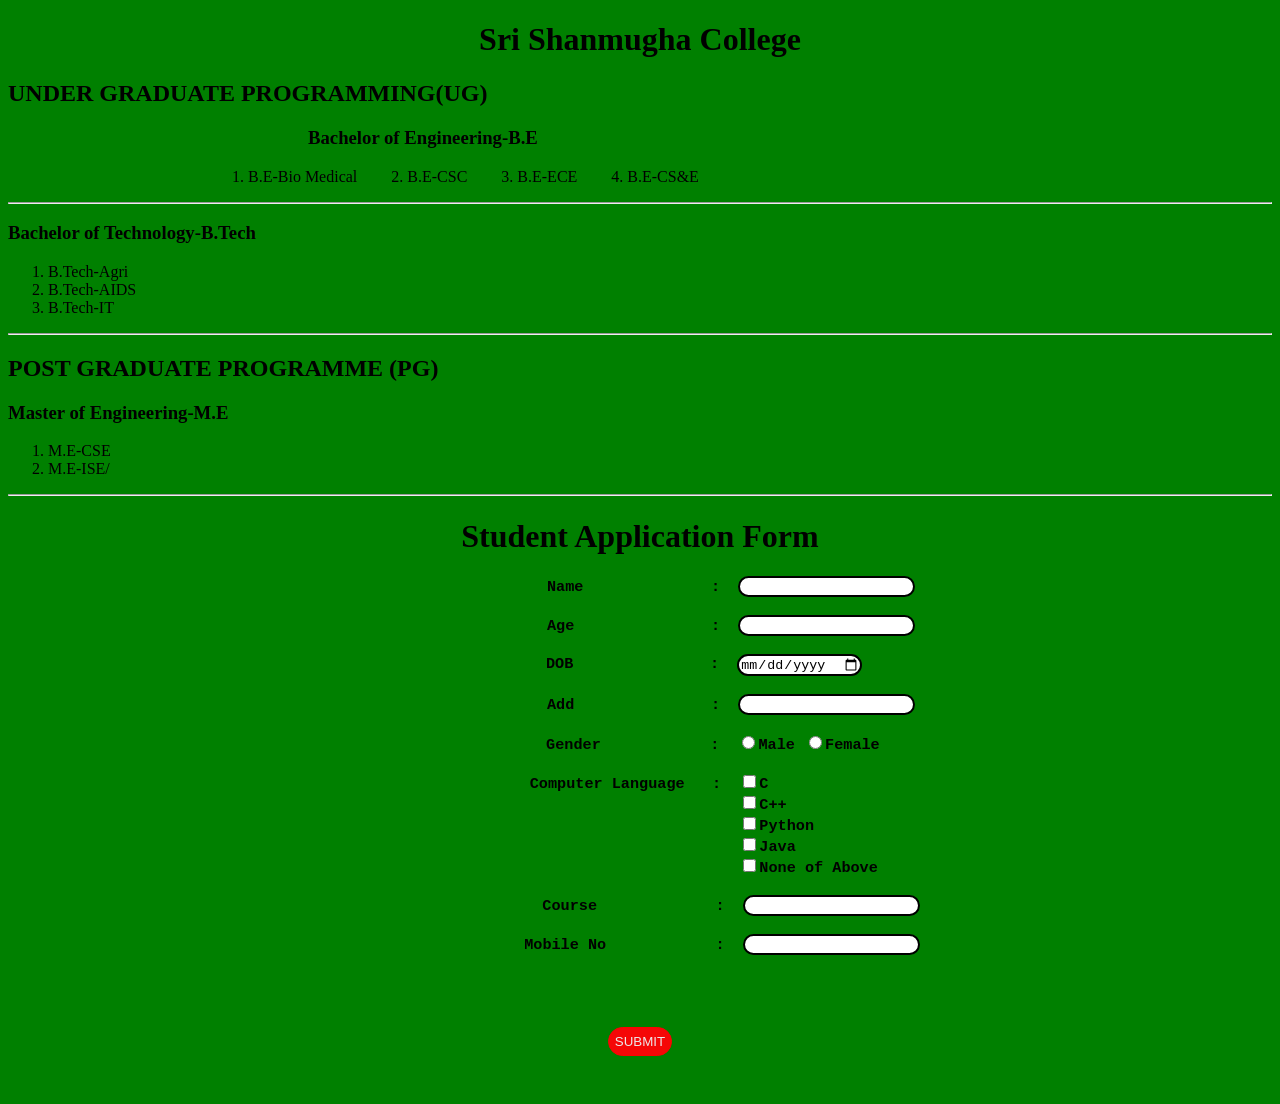
<file: 1ST/index.html>
<!DOCTYPE html>
<html lang="en">
<head>
    <meta charset="UTF-8">
    <meta name="viewport" content="width=device-width, initial-scale=1.0">
    <title>📚 FORM </title>
    <style>
        .box{
            border: black 2px solid;
            border-radius: 20px; 
            cursor: pointer;
        }
        .form1{
            align-items: center;
            text-align: center;
        } 
        .but{
            color: rgb(236, 232, 232);
            background-color: rgb(245, 7, 7);
            border-radius: 30px;
            padding: 6px;
            border: 1px red solid;
            cursor:pointer;
        }

    </style>
</head>
<body bgcolor="green">
   <center><h1>Sri Shanmugha College</h1></center> 
   <h2>UNDER GRADUATE PROGRAMMING(UG)</h2>
   <h3 style="margin-left: 300px">Bachelor of Engineering-B.E</h3>
   <ol style="display: flex; gap:50px; margin-left: 200px;">
    <li>B.E-Bio Medical</li>
    <li>B.E-CSC</li>
    <li>B.E-ECE</li>
    <li>B.E-CS&E</li>
   </ol><hr style="color:black;">
   <h3>Bachelor of Technology-B.Tech</h3>
   <ol>
    <li>B.Tech-Agri</li>
    <li>B.Tech-AIDS</li>
    <li>B.Tech-IT</li>
   </ol><hr>
   <h2>POST GRADUATE PROGRAMME (PG)</h2>
   <h3>Master of Engineering-M.E</h3>
   <ol>
    <li>M.E-CSE</li>
    <li>M.E-ISE/</li>
    </ol><hr>

    <center><h1>Student Application Form</h1></center>
    <center></center>
    <form>
        <h3><pre class="form1">
                    Name              :  <input  class="box" type="text"><br>
                    Age               :  <input class="box" type="number"><br>
              DOB               :  <input class="box" type="date"><br>
                    Add               :  <input  class="box" type="text"><br>
                Gender            :  <input class="box" type="radio" name="gender" value="male">Male <input class="box" type="radio" name="gender" value="Female">Female<br>
  Computer Language   :  <input class="box" type="checkbox">C
                           <input class="box" type="checkbox">C++
                              <input class="box" type="checkbox">Python
                            <input class="box" type="checkbox">Java
                                      <input class="box" type="checkbox">None of Above <br>
                    Course             :  <input class="box" type="text"><br>
                    Mobile No            :  <input class="box" type="number">  <br>  
                    
            
            <center><input class="but" type="button" value="SUBMIT"></center>
        </pre></h3>
       
    </form>
    
</body>
</html>
</file>
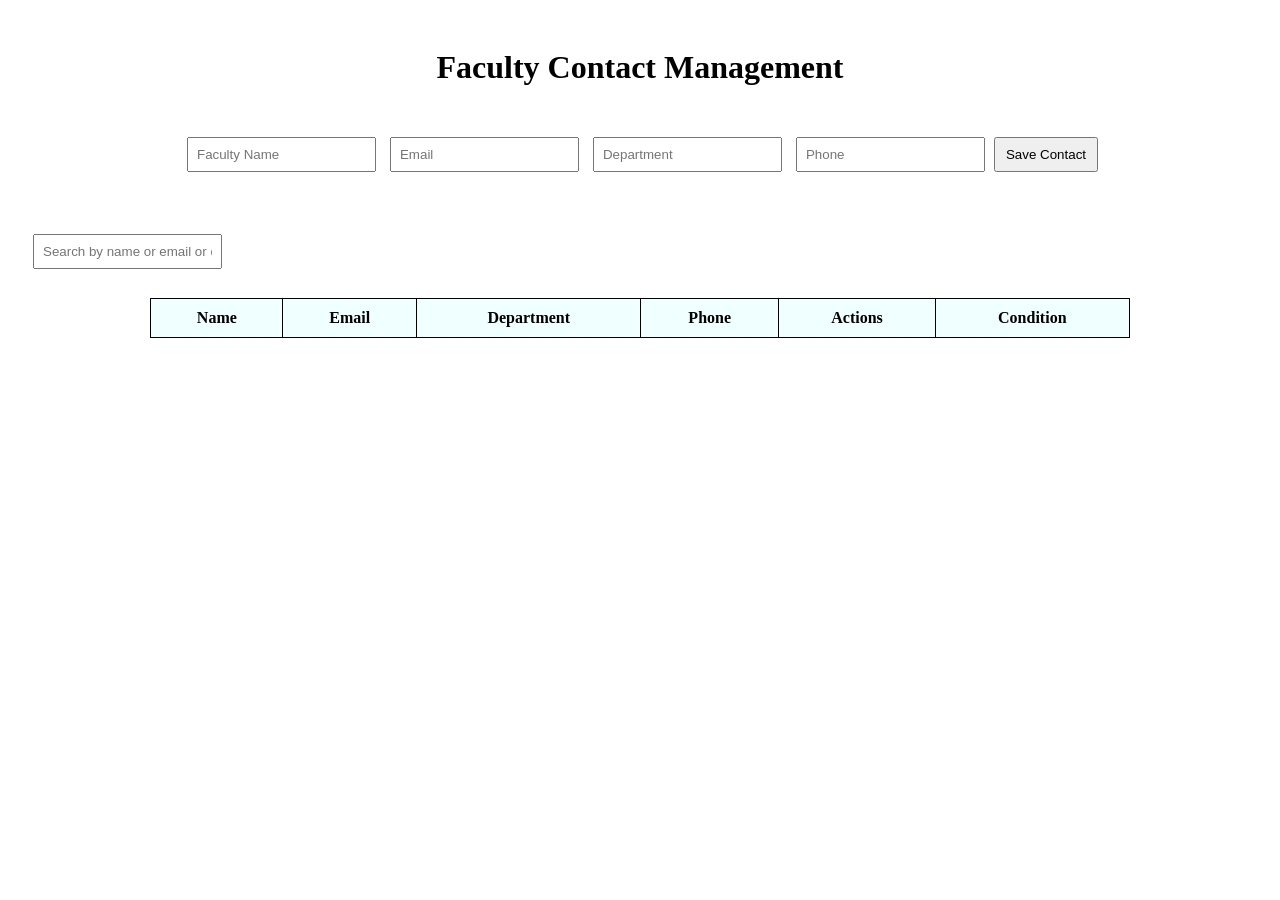
<file: Task 2/index.html>
<!DOCTYPE html>
<html lang="en">

<head>
    <meta charset="UTF-8" />
    <title>Faculty Contact Manager</title>
    <link rel="stylesheet" href="./style.css">
    
</head>

<body>

    <h1>Faculty Contact Management</h1>

    <center>
        <form id="contactForm">
            <input type="hidden" id="editIndex" />
            <input type="text" id="name" placeholder="Faculty Name" required />
            <input type="email" id="email" placeholder="Email" required />
            <input type="text" id="department" placeholder="Department" required />
            <input type="text" id="phone" placeholder="Phone" required />

            <button type="submit">Save Contact</button>
            <span class="error" id="errorMsg"></span>
        </form>
    </center>

    <div class="search">
        <input type="text" id="searchInput" placeholder="Search by name or email or department" />
    </div>

    <table>
        <thead>
            <tr>
                <th>Name</th>
                <th>Email</th>
                <th>Department</th>
                <th>Phone</th>
                <th>Actions</th>
                <th>Condition</th>
            </tr>
        </thead>
        <tbody id="contactTable"></tbody>
    </table>
    <script src="./script.js"></script>

</body>

</html>
</file>
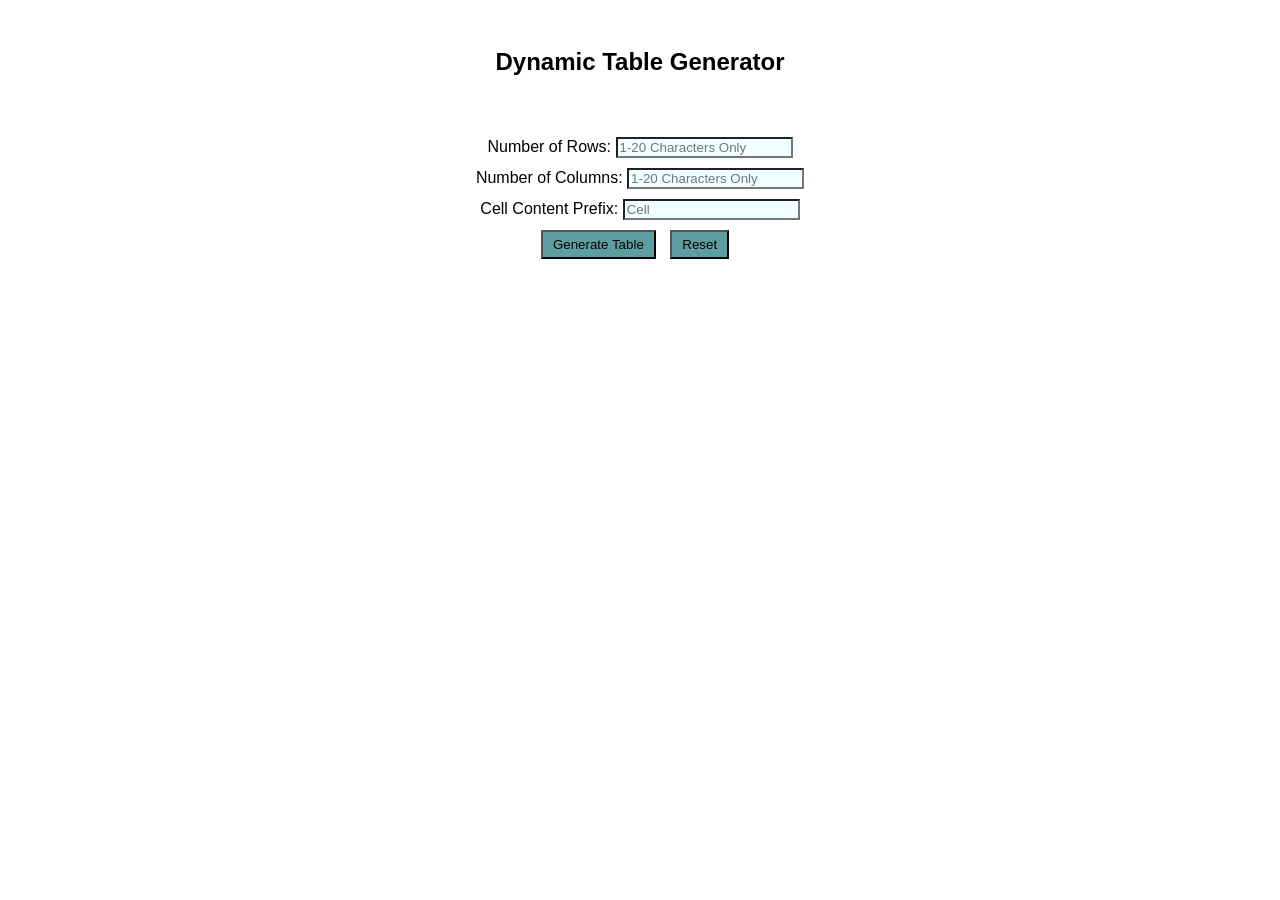
<file: Task 3/index.html>
<!DOCTYPE html>
<html lang="en">

<head>
    <meta charset="UTF-8">
    <title>Dynamic Table Generator</title>
    <link rel="stylesheet" href="./sss.css">
</head>

<body>
    <center>
    <h2>Dynamic Table Generator</h2>

    <form id="tableForm">
        <label>
            Number of Rows:
            <input type="number" id="rows" required placeholder="1-20 Characters Only">
        </label>

        <label>
            Number of Columns:
            <input type="number" id="cols" required placeholder="1-20 Characters Only">
        </label>

        <label>
            Cell Content Prefix:
            <input type="text" id="prefix" placeholder="Cell">
        </label>

        <button type="submit">Generate Table</button>
        <button type="button" id="resetBtn">Reset</button>
    </form>

    <p id="errorMsg" class="error"></p>

    <div id="tableContainer"></div>
    </center>

    <script src="./script.js"></script>
</body>

</html>
</file>
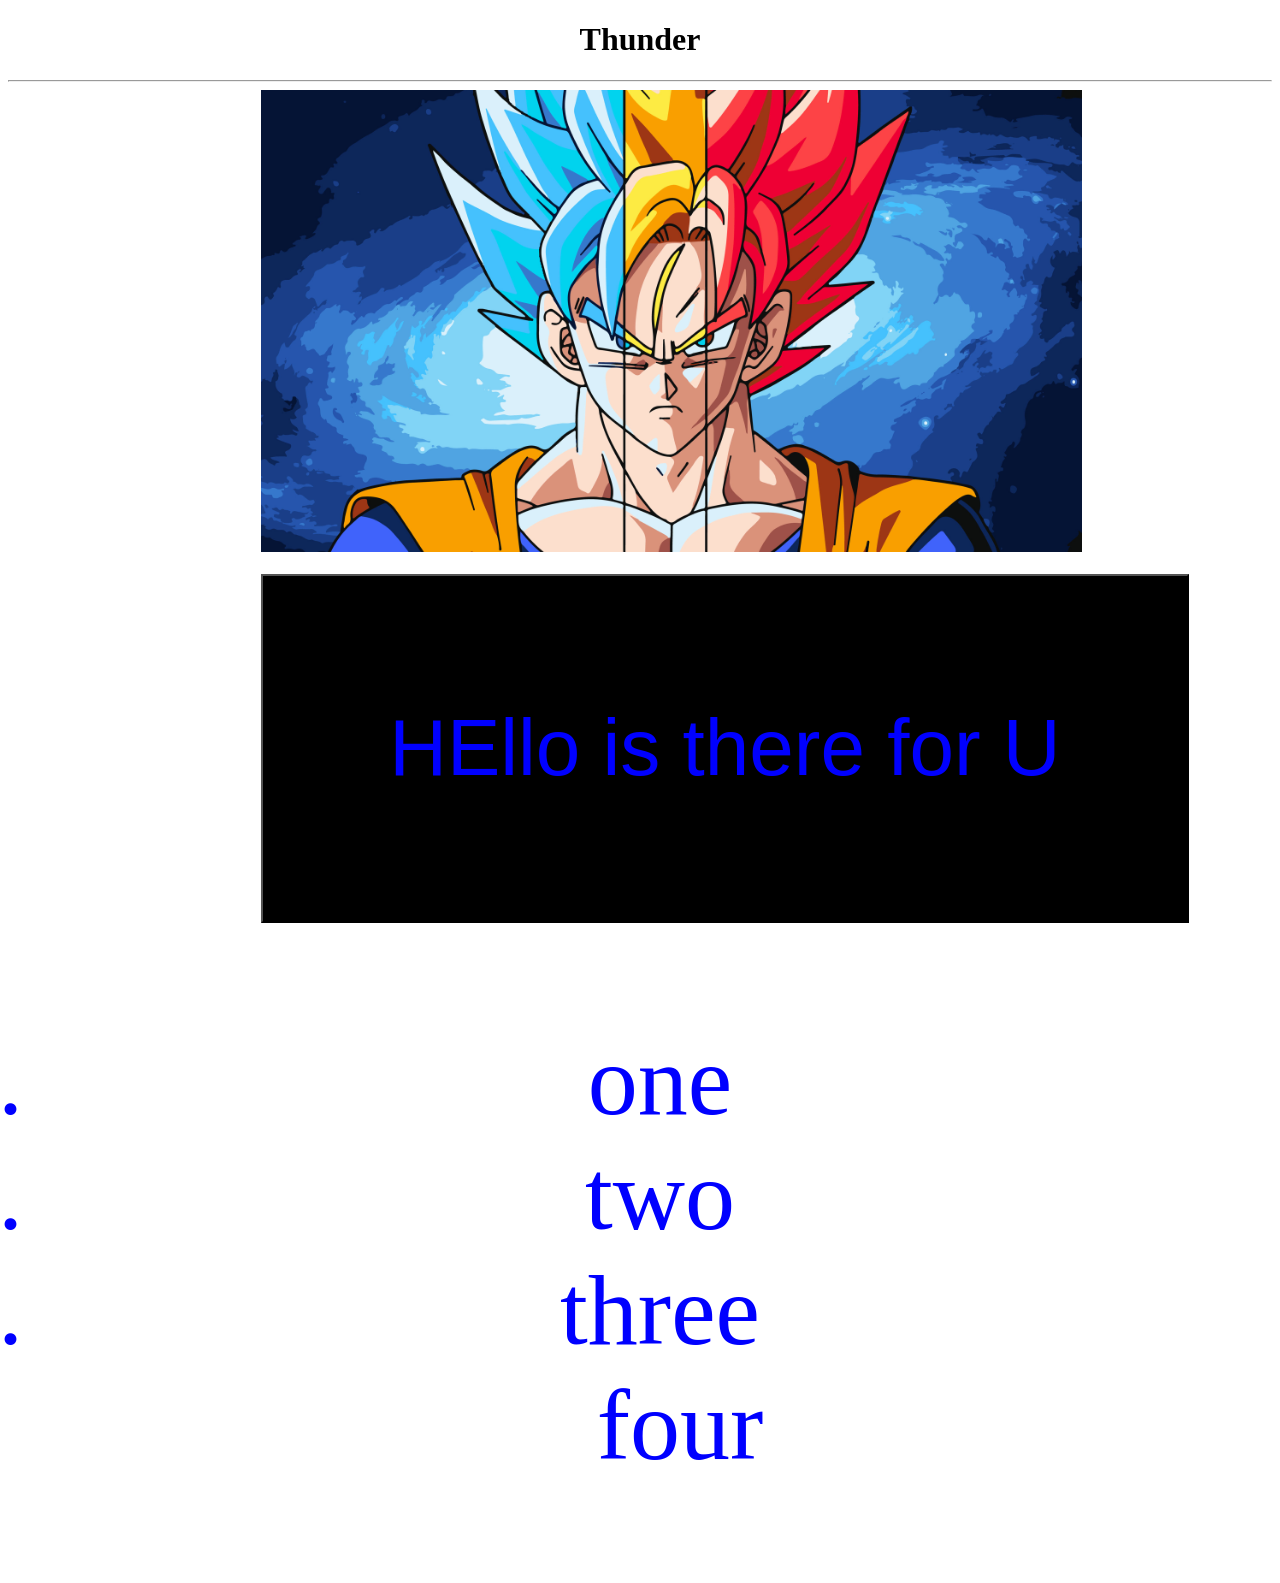
<file: thunder.html>
<!DOCTYPE html>
<html lang="en">
<head>
    <meta charset="UTF-8">
    <meta name="viewport" content="width=device-width, initial-scale=1.0">
    <title >⚡ Thunder ⚡</title>
    <link rel="icon" href="Goku.jpg.jpeg ">
    <link rel="Stylesheet" href="thunder.css">
</head>

<body >
    <center><h1>Thunder</h1></center>
    <hr>
    <img style="margin-left: 20%;" src="Goku.jpg.jpeg" width="65%" height="50%"><br><br>

    <button style="color: Blue; background-color:black; margin-left:20%; padding: 10%; font-size:500%">HEllo is there for U</button>
    <ol>
        <li>one </li>
        <li>two</li>
        <li>three</li>
        <ul>four</ul>
    </li>


    
</body>
</html>
</file>
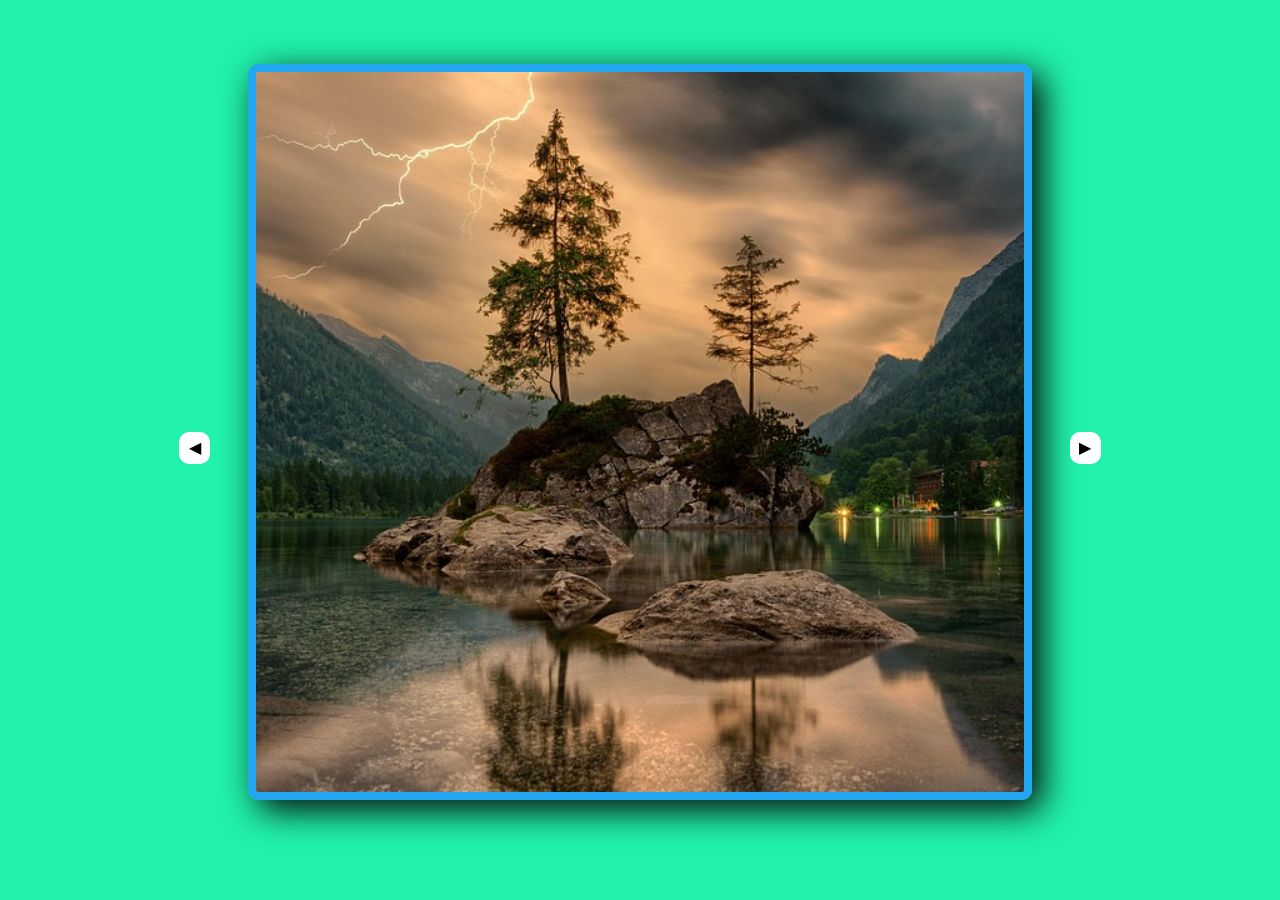
<file: Image/image.html>
<!DOCTYPE html>
<html lang="en">
<head>
  <meta charset="UTF-8">
  <meta name="viewport" content="width=device-width, initial-scale=1.0">
  <title>Image Slider</title>
  <link rel="stylesheet" href="./img.css">
  <script src="im.js" defer></script>
</head>
<body>
  <div class="container">
    <a class="btn btn-left">◀</a>
    <a class="btn btn-right">▶</a>
  </div>
</body>
</html>
</file>
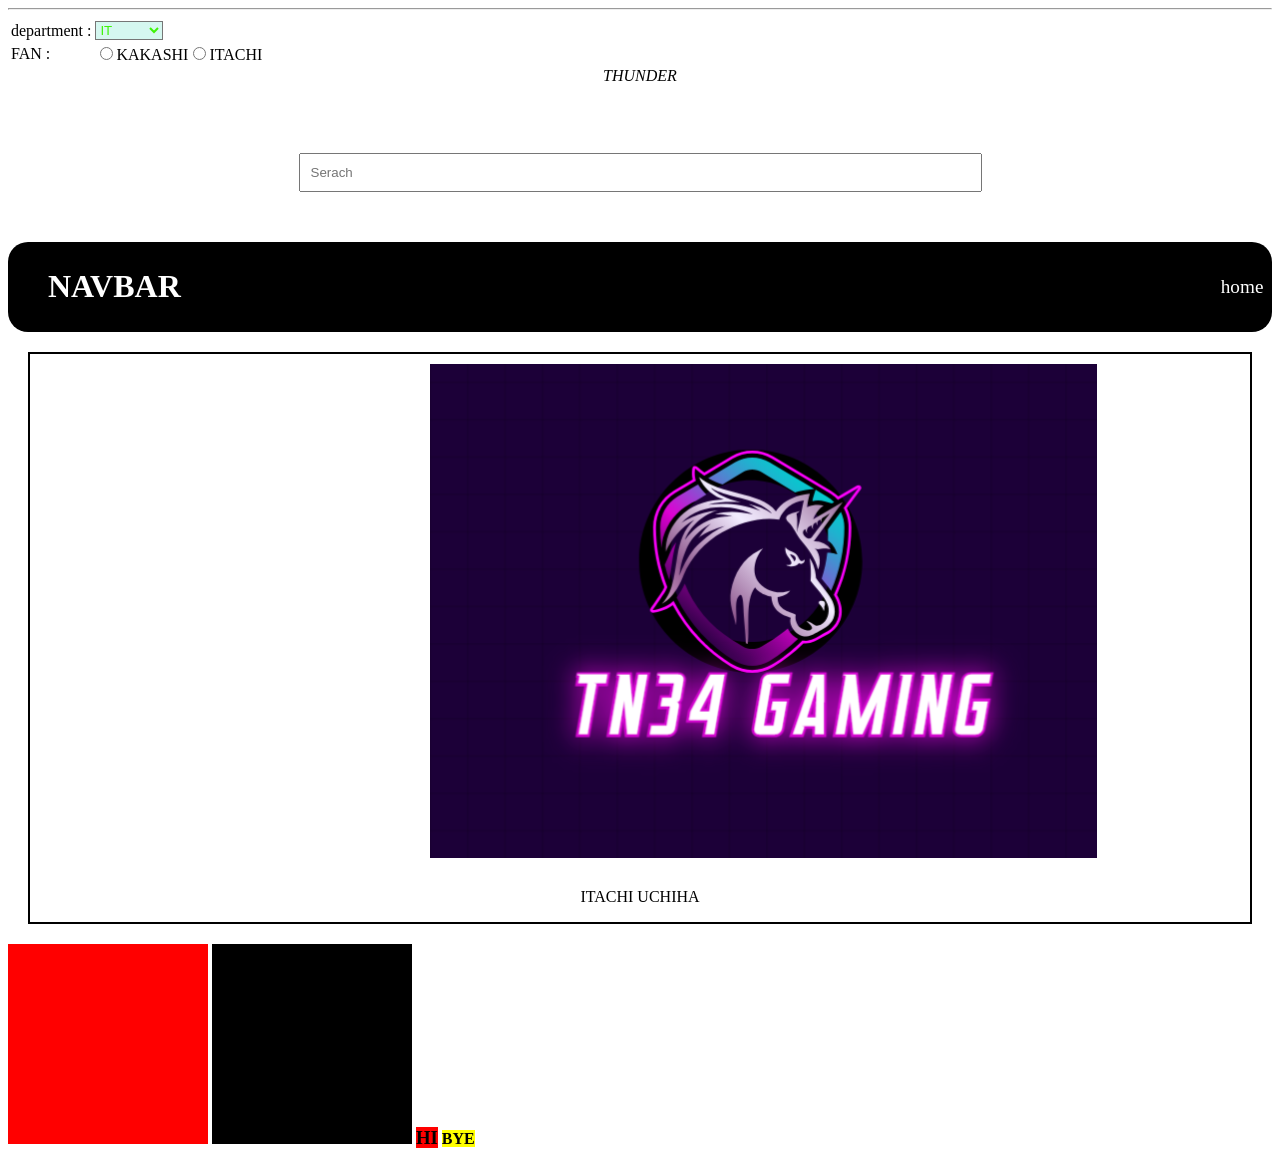
<file: naveen/noob.html>
<!DOCTYPE html>
<html lang="en">
<head>
    <meta charset="UTF-8">
    <meta name="viewport" content="width=device-width, initial-scale=1.0">
    <title>Alok</title>
    <style>
        
        #one{

            display: flex;
            color: black;
            padding: 50px 0px 50px 0px;
        }

        #box{
            background-color: rgb(213, 247, 240);
            color: rgb(63, 243, 8);
        }
        #box option{
            color: rgb(0, 0, 0);
        }
        .v{
            background-color: black;
            color: white;
            border: 2px ;
            display: flex;
            align-items: center;
            padding: 5px;
            border-radius: 20px;
        }
        .v,h1{
            padding-right: 1000px;
            padding-left: 20px;
        }
        .v li{
            display: flex;
            align-items: end;
            font-size: larger;


        }
        .v ul:hover{
            cursor: pointer;
            color: red;
        }
        .box{
            border: 2px black solid;
            margin: 20px;
        }
        .box img{
            margin: 10px;
            margin-left: 400px;
        }
        .box p{
            text-align: center;
        }
        h3{
            background-color: red;
            display: inline;
            
        }
        h4{
            background-color: yellow;
            display: inline;
            
        }
        .b1{
            background-color: red;
            height: 200px;
            width: 200px;
            display: inline-block;
        }
        .b2{
            background-color: black;
            height: 200px;
            width: 200px;
            display: inline-block;
        }
        .input{
            text-align: center;
            margin: 50px;
            
            
        }
        .input input{
            padding: 10px;
            justify-content: center;
            padding-right: 500px;
            
        }
        

    </style>
</head>
<body i>
    <!-- <div id="one">
        <h1>PASS</h1>
        <ul>
            <li>home</li>
            <li>google</li>
            <li>place</li>
        </ul>
    </div> -->
    <!-- <img src="./itachi.png" alt="" width="1600px"> -->
     <table >
        <tr>
            <td>department :</td>
            <td>
                <select name="" id="box">
                    <option value="">IT</option>
                    <option value="">CSE</option>
                    <option value="">AIDS</option>
                    <option value="">CYBER</option>
                </select>
            </td>
        </tr>
        <hr>
        <tr>
            <td>FAN :</td><td><input type="radio" name="FAN">KAKASHI<input type="radio" name="FAN">ITACHI</td>
        </tr>
     </table>
     <center><i >THUNDER</i></center><br>
     <div class="input">
     <input placeholder="Serach">
     </div>
     <div class="v">
        <h1>NAVBAR</h1>
        <li>
            <ul>home</ul>
            <ul>about</ul>
            <ul>value</ul>
        </li>
     </div>
     
     <nav class="box">
        <img src="./itachi.png" alt="">
        <p>ITACHI UCHIHA</p>
     </nav>

     <div class="b1"></div>
     <div class="b2"></div>
     <h3>HI</h3>
     <H4>BYE</H4>
    
</body>
</html>
</file>
<file: Task 2/style.css>
body {
  padding: 20px;
}

h1 {
  text-align: center;
}

form, table {
  margin: 20px auto;
  width: 80%;
}

input {
  padding: 8px;
  margin: 5px;
  margin-top: 3%;
  
}

button {
  padding: 8px 10px;
  cursor: pointer;
}

table {
  border-collapse: collapse;
  margin-top: 2%;
}

th, td {
  border: 1px solid black;
  padding: 10px;
  text-align: center;
  background-color: azure;
}
</file>
<file: Task 3/sss.css>
body {
  font-family: Arial, sans-serif;
  padding: 20px;
}

h2{
  text-align: center;
  margin-bottom: 5%;
}

form {
  margin-bottom: 15px;
}

label {
  display: block;
  margin-bottom: 10px;
}

button {
  margin-right: 10px;
  padding: 5px 10px;
  background-color: cadetblue;
}

table {
  border-collapse: collapse;
  margin-top: 15px;
  background-color: aquamarine;
}

td {
  border: 1px solid black;
  padding: 8px;
  text-align: center;
}

.error {
  color: red;
  font-weight: bold;
}

input{
  background-color: azure;
}
</file>
<file: thunder.css>
ol{
    color: blue;
    font-size: 100px;
    text-align: center;
    justify-content: center;
}
button{
    justify-content:right;
    text-align: left ;
}
</file>
<file: Image/img.css>
body{
  margin: 0;
  padding: 0;
  box-sizing: border-box;
  background-color: rgb(33, 241, 171);
}
.container{
  min-height: 80vh;
  width: 60%;
  border: 8px solid rgb(35, 166, 242);
  margin: 4rem auto;
  border-radius: 10px;
  box-shadow: 10px 10px 35px rgb(5, 5, 5);
  position: relative;
  background: url("image/1.jpg") center/cover fixed no-repeat;
}
.btn-left{
    position: absolute;
    top: 50%;
    left: -10%;
    background-color: white;
    padding: .4em .6em;
    border-radius: 10px;
    cursor: pointer;
}
.btn-right{
    position: absolute;
    top: 50%;
    right: -10%;
    background-color: white;
    padding: .4em .6em;
    border-radius: 10px;
    cursor: pointer;
}
</file>
